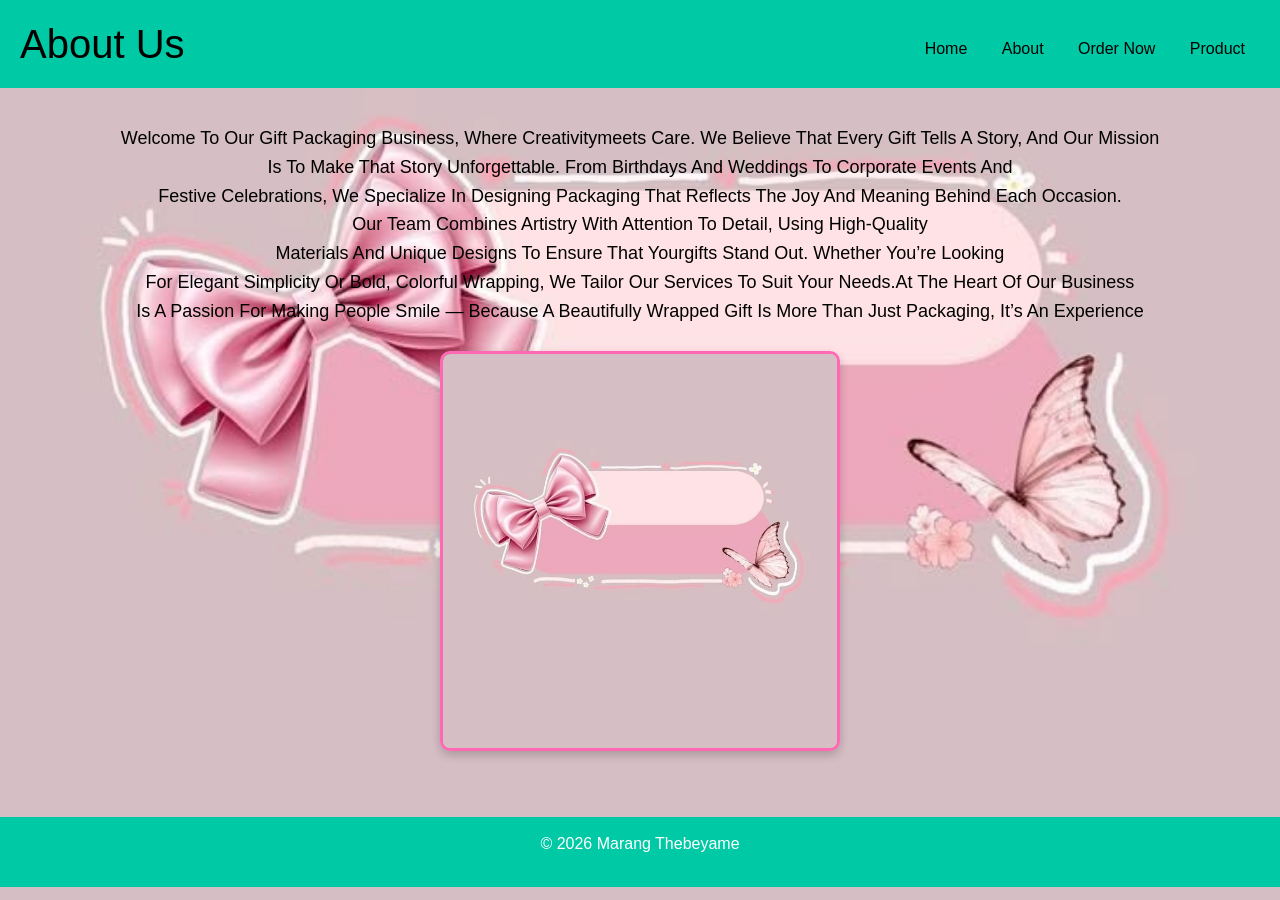
<file: About.html>
<!DOCTYPE html>
<html lang="en">
<head>
    <meta charset="UTF-8">
    <meta name="viewport" content="width=device-width, initial-scale=1.0">
    <title>About</title>
        <link rel="stylesheet" href="style.css">
         <link href="https://cdn.jsdelivr.net/npm/bootstrap@5.3.0/dist/css/bootstrap.min.css"
         rel="stylesheet">
</head>
<body>
    <body class="about-page"></body>
    <header>
        <h1>About Us</h1>
        <nav>
            <a href="index.html">Home</a>
            <a href="about.html">About</a>
            <a href="order now.html">Order now</a>
            <a href="product.html">Product</a>
        </nav>
     </header>

        <main>
            <section class="about-section">
            <p> 
                Welcome to our gift packaging business, where creativitymeets care. 
                We believe that every gift tells a story, and our mission<br> is to make 
                that story unforgettable. From birthdays and weddings to corporate 
                events and<br>festive celebrations, we specialize in designing packaging
                that reflects the joy and meaning behind each occasion.<br> Our team 
                combines artistry with attention to detail, using high-quality<br> materials 
                and unique designs to ensure that yourgifts stand out. Whether you’re 
                looking<br>for elegant simplicity or bold, colorful wrapping, we tailor 
                our services to suit your needs.At the heart of our business<br> is a 
                passion for making people smile — because a beautifully wrapped gift 
                is more than just packaging, it’s an experience
            </p>
            <img src="background.jpg" alt="Gift Packaging" class="about-image">
        </section>
        </main>
         
        <footer>
            <p>&copy; 2026 Marang Thebeyame</p>
        </footer>
           <script src="https://cdn.jsdelivr.net/npm/@popperjs/core@2.11.6/dist/umd/popper.min.js">
      </script>
      <script src="https://cdn.jsdelivr.net/npm/bootstrap@5.3.0/dist/js/bootstrap.min.js">
      </script>
        </body>
        </html>
</file>
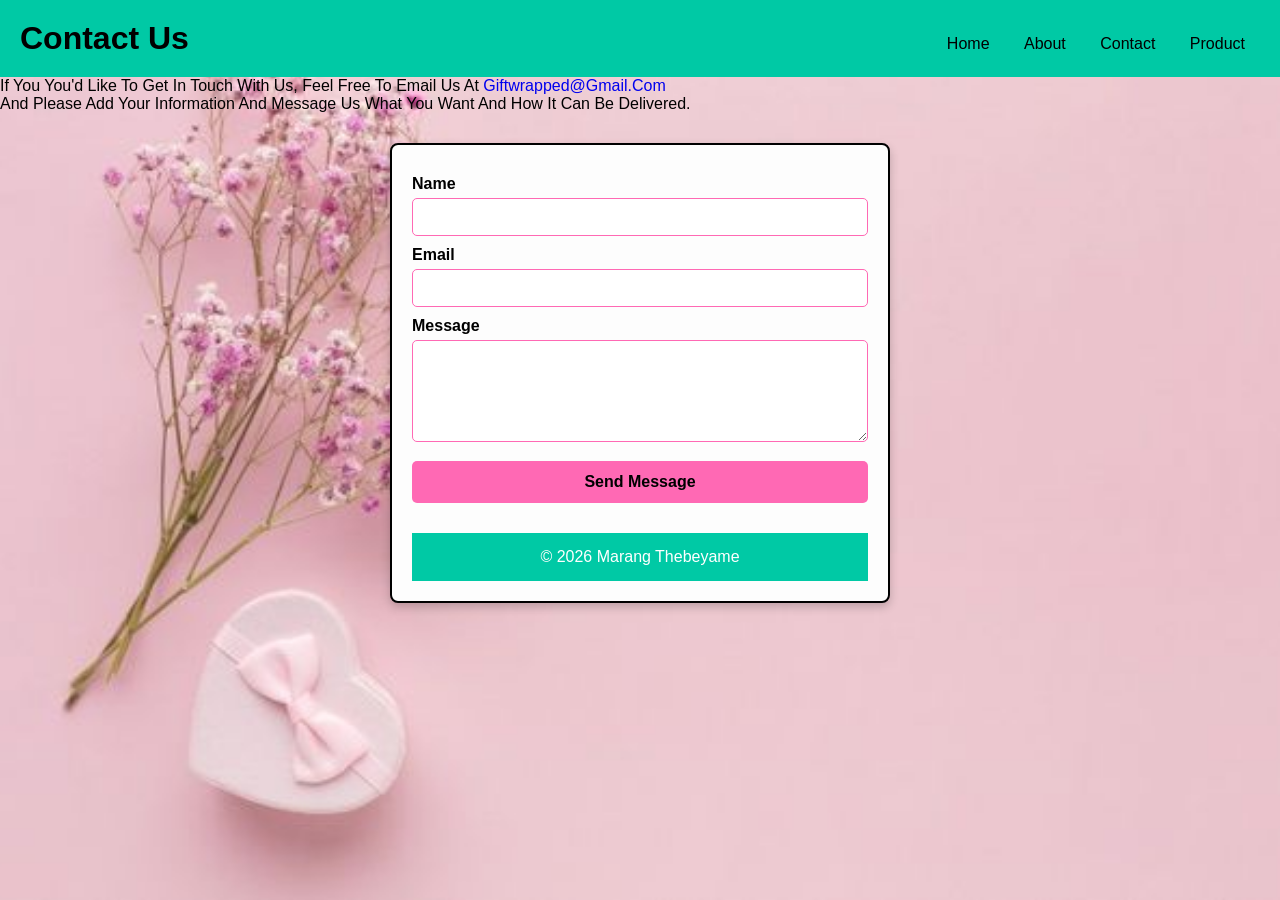
<file: contact.html>
<!DOCTYPE html>
<html lang="en">
<head>
    <meta charset="UTF-8">
    <meta name="viewpoint" content="width=device-width, initial-scale=1.0">
    <title>Contact</title>
        <link rel="stylesheet" href="style.css">
</head>
<body>
     <script src="JS script.js"></script>
    <header>
        <h1>Contact Us</h1>
        <nav>
            <a href="index.html">Home</a>
            <a href="about.html">About</a>
            <a href="contact.html">Contact</a>
            <a href="Product.html">Product</a>
        </nav>   
        </header>

        <maim>
            <p> If you you'd like to get in touch with us, feel free to email us at <a href="giftwrapped@gmail.com">giftwrapped@gmail.com</a><br> and please add your information and message us what you want and how it can be delivered.</p>
            <div class="contact-form">
            <form action="mailto:giftwrapped@gmail.com" method="post" enctype="text/plain">
                <label for="name">Name</label>
                <input type="text" id="name" name="name" required>

                <label for="email">Email</label>
                <input type="email" id="email" name="email" required>

                <label for="message">Message</label>
                <textarea id="message" name="message" rows="5" required></textarea>

                <button type="submit">Send Message</button>
        </maim>

        <footer>
            <p>&copy:2023 Marang Thebeyame</p>
        </footer>
        </body>
        </html>
</file>
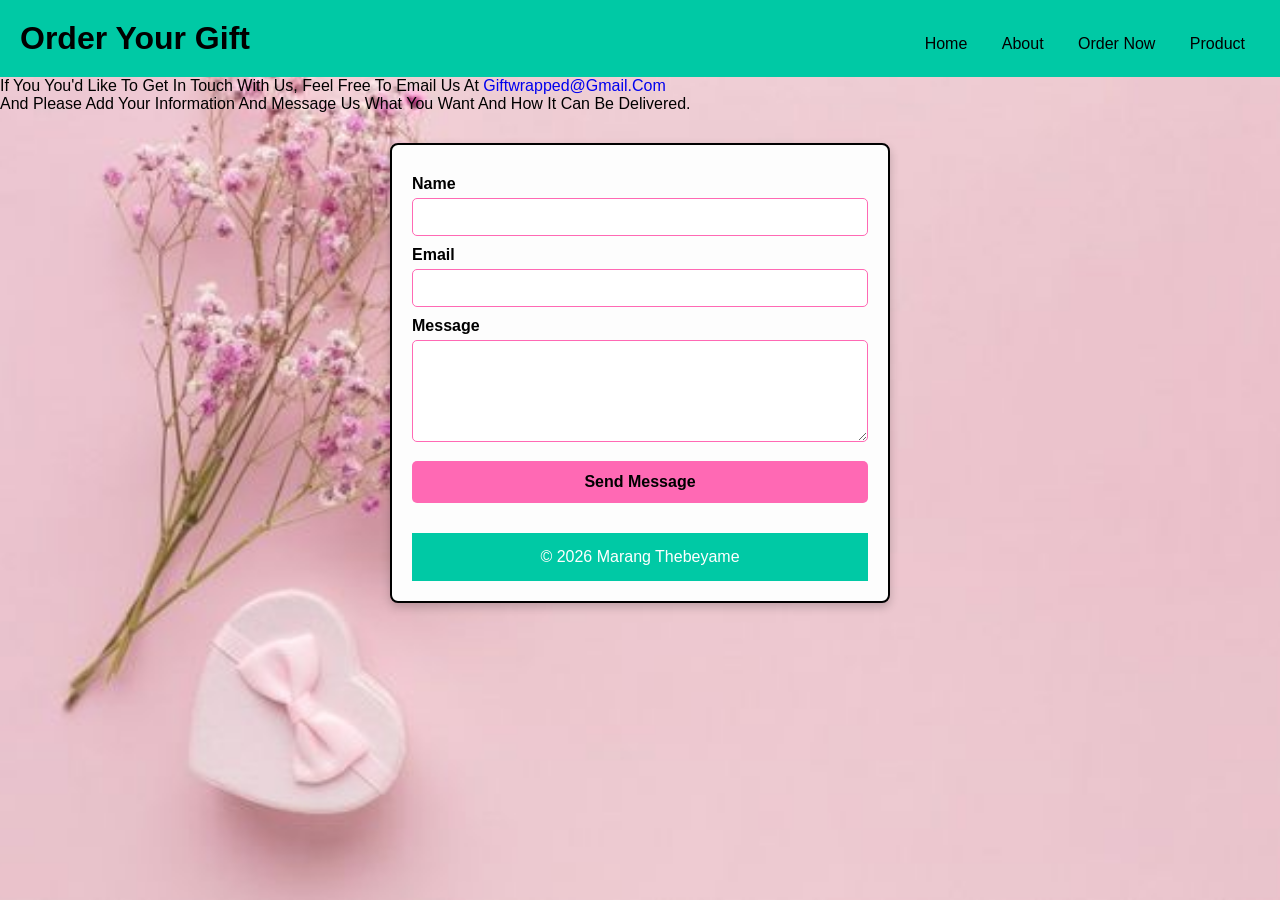
<file: Order Now.html>
<!DOCTYPE html>
<html lang="en">
<head>
    <meta charset="UTF-8">
    <meta name="viewpoint" content="width=device-width, initial-scale=1.0">
    <title>Order Now</title>
        <link rel="stylesheet" href="style.css">
</head>
<body>
     <script src="JS script.js"></script>
    <header>
        <h1>Order Your Gift</h1>
        <nav>
            <a href="index.html">Home</a>
            <a href="about.html">About</a>
            <a href="Order-now.html">Order Now</a>
            <a href="Product.html">Product</a>
        </nav>   
        </header>

        <maim>
            <p> If you you'd like to get in touch with us, feel free to email us at <a href="giftwrapped@gmail.com">giftwrapped@gmail.com</a><br> and please add your information and message us what you want and how it can be delivered.</p>
            <div class="contact-form">
            <form action="mailto:giftwrapped@gmail.com" method="post" enctype="text/plain">
                <label for="name">Name</label>
                <input type="text" id="name" name="name" required>

                <label for="email">Email</label>
                <input type="email" id="email" name="email" required>

                <label for="message">Message</label>
                <textarea id="message" name="message" rows="5" required></textarea>

                <button type="submit">Send Message</button>
        </maim>

        <footer>
            <p>&copy:2023 Marang Thebeyame</p>
        </footer>
        </body>
        </html>
</file>
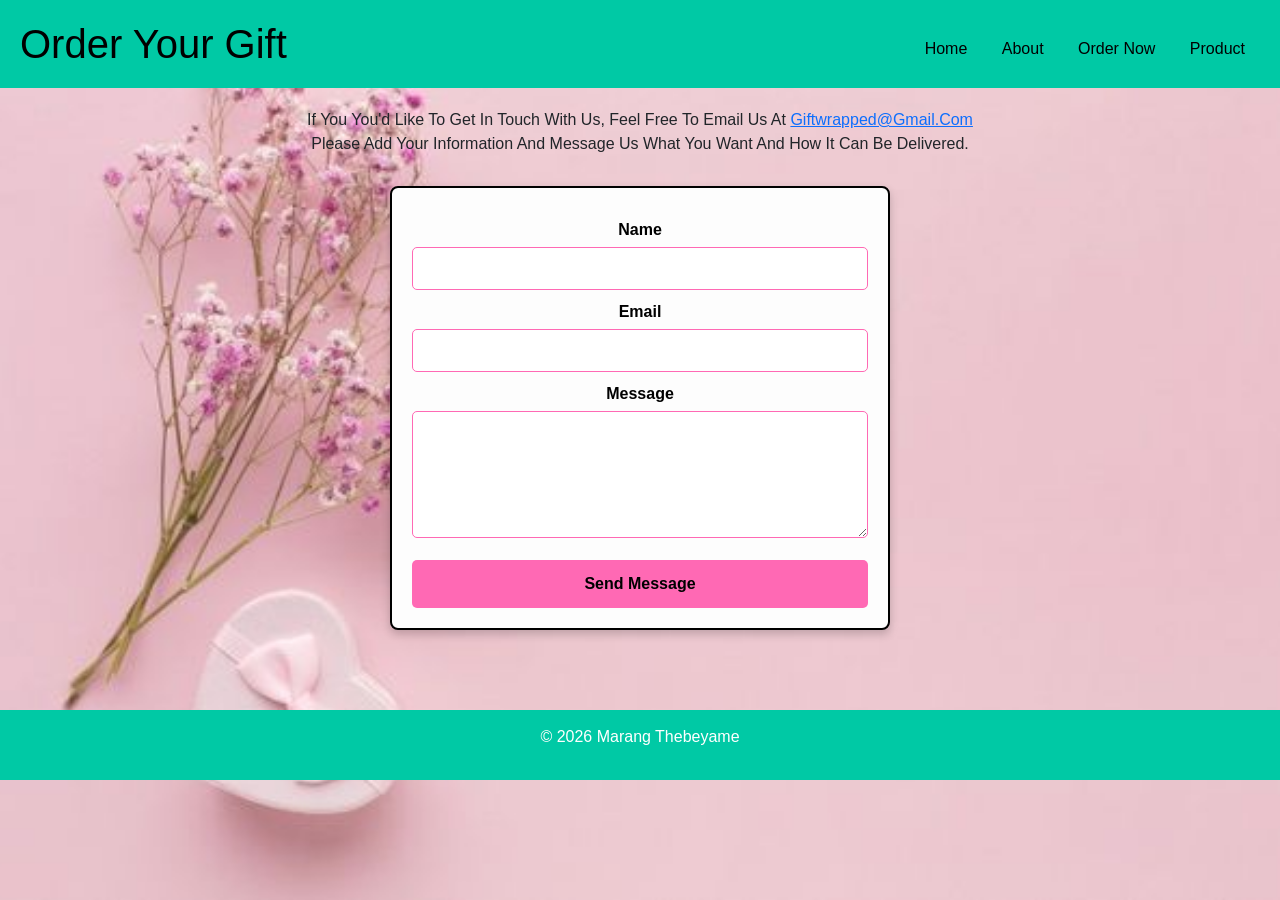
<file: order now.html>
<!DOCTYPE html>
<html lang="en">
<head>
    <meta charset="UTF-8">
    <meta name="viewport" content="width=device-width, initial-scale=1.0">
    <title>Order Now</title>
        <link rel="stylesheet" href="style.css">
         <link href="https://cdn.jsdelivr.net/npm/bootstrap@5.3.0/dist/css/bootstrap.min.css"
         rel="stylesheet">
</head>
<body>
    <header>
        <h1>Order Your Gift</h1>
        <nav>
            <a href="index.html">Home</a>
            <a href="about.html">About</a>
            <a href="order now.html">Order now</a>
            <a href="product.html">Product</a>
        </nav>   
        </header>

        <main>
            <p> If you you'd like to get in touch with us, feel free to email us at <a href="giftwrapped@gmail.com">giftwrapped@gmail.com</a><br>please add your information and message us what you want and how it can be delivered.</p>
            <div class="contact-form">
                <form id="contact-form">
            <form action="giftwrapped@gmail.com" method="post" enctype="text/plain">
                <label for="name">Name</label>
                <input type="text" id="name" name="name" required>

                <label for="email">Email</label>
                <input type="email" id="email" name="email" required>

                <label for="message">Message</label>
                <textarea id="message" name="message" rows="5" required></textarea>

                <button type="submit">Send Message</button>
                </form>
                <div id="response-message"></div>

<script>
document.addEventListener("DOMContentLoaded", function() {
    const form = document.querySelector(".contact-form form");
    const response = document.getElementById("response-message");

    form.addEventListener("submit", function(event) {
        event.preventDefault();
        response.textContent = "✅ Thank you! Your message has been received.";
        response.style.color = "green";
    });
});
</script>
        </main>

        <footer>
            <p>&copy;2026 Marang Thebeyame</p>
        </footer>
          <script src="JS script.js"></script>
             <script src="https://cdn.jsdelivr.net/npm/@popperjs/core@2.11.6/dist/umd/popper.min.js">
      </script>
      <script src="https://cdn.jsdelivr.net/npm/bootstrap@5.3.0/dist/js/bootstrap.min.js">
      </script>
        </body>
    </html>
</file>
<file: style.css>
:root{
    --main-color: #00c9a5;
    --nav-color: #00c9a5;
    --bg-color: #fff;
    --black: #2f4858;
     --accent-pink: #ff69b4;
}

*{
    margin: 0px;
    padding: 0px;
    box-sizing: border-box;
    border: none;
    outline: none;
    text-decoration: none;
    text-transform: capitalize;
    font-family: Verdana, Geneva, Tahoma, sans-serif;
      transition: all .5s ease-in;
}
html{
    font-size: 100%;
    overflow-x:visible;
}
body{
   margin: 0;
   font-family: Arial, Helvetica, sans-serif;
   background: url(f71c82c989c30bf098edf94eac0c03c5.jpg) no-repeat center center fixed;
   background-size: cover;
}

/* Services */
.services {
  background-color:#ff69b4;
  display: flex;
  justify-content: space-around;
  padding: 20px;
  border: 1px solid #fff;
  font-weight: 500;
}

/* Categories */
.categories {
  display: flex;
  justify-content: space-around;
  padding: 40px 20px;
}
.category, .promo {
  background: #ff69b4;
  padding: 20px;
  border: 1px solid #ff69b4;
  text-align: center;
  flex: 1;
  margin: 10px;
}
.promo {
  background: #ff69b4;
  color: #fff;
  font-weight: bold;
}

/* Popular Gifts */
.popular {
  padding: 40px 20px;
  text-align: center;
}
.popular-grid {
  display: grid;
  grid-template-columns: repeat(4, 1fr);
  gap: 20px;
  margin-top: 20px;
}
.gift-card {
  background: #ff69b4;
  border: 1px solid #eee;
  padding: 15px;
}
.gift-card img {
  width: 100%;
  height: auto;
  margin-bottom: 10px;
}
.gift-card p {
  font-weight: 500;
}

header{
    background-color: #00c9a5;
    display:flex;
    justify-content:space-between;
    align-items: center;
    padding: 2px;
    position:relative;
    top: 0;
    right: 0;
    left: 0;
}
header .logo img{
    height: 6rem;
    border-radius: 30%;
}
header .navbar a{
    font-size: 1.4rem;
    margin: 0 1rem;
    transition: all .5s ease-in;
}
logo img{
    width: 150px;
    height: auto;
}
header .navbar a:hover{
color: black;
border-top: 0.3rem solid black;
border-bottom: 0.3rem solid black;
padding-top: 0.5rem;
padding-bottom: 0.5rem;
}
section{
    padding: 6rem 2rem;
}
.highlight{
  background-image: url(f71c82c989c30bf098edf94eac0c03c5.jpg);
  background-size:cover;
  background-position: center;
  padding:20rem 45rem;
  color: black; 
  font-size: medium;
  font-style: italic;
  font-weight: bold;
   } 
  section{
    text-decoration: dashed;
    color: black;
    padding: 1rem;
    border-radius: 5px;
    margin: 1rem 0;
}
button{
    background-color: #ff69b4;
    color: black;
    border: none;
    padding: 1rem 2rem;
    font-size: 1.4rem;
    border-radius: 5px;
    cursor: pointer;
}
button:hover{
    background-color: #00c9a5;
}
footer{
    background-color: #00c9a5;
    color: #fff;
    text-align: center;
    padding: 1rem;
}
/* General Page Styling */
/* Header */
header{
    background-color: #00c9a5;
    padding: 20px;
    text-align: center;
}

header h1 {
  margin: 0;
  color: black;
}

nav {
  margin-top: 10px;
}

nav a {
  margin: 0 15px;
  text-decoration: none;
  color: black;
  font-weight:lighter;
}

nav a:hover {
  color: black;
}

/* Product Gallery */
.product-gallery {
  display: flex;
  flex-wrap: wrap;
  justify-content: center;
  gap: 25px;
  padding: 30px;
}

.product-card {
  background: #fff;
  border: 2px solid #ff69b4;
  border-radius: 10px;
  width: 250px;
  text-align: center;
  box-shadow: 0 4px 10px rgba(0,0,0,0.2);
  transition: transform 0.3s ease, box-shadow 0.3s ease;
}

.product-card:hover {
  transform: translateY(-5px);
  box-shadow: 0 6px 15px rgba(0,0,0,0.3);
}

.product-card img {
  width: 100px;;
  height: auto;
  border-bottom: 2px solid #00c9a5;
  border-top: 2px solid #00c9a5;
  border-radius: 10px 10px 0 0;
}

.product-card .content {
  padding: 15px;
}

.product-card h3 {
  font-size: 18px;
  margin: 10px 0;
  color: black;
}

.product-card .price {
  font-size: 16px;
  color: #00c9a5;
  margin-bottom: 10px;
}

.buy-btn {
  background-color: #ff69b4;
  color: black;
  border: none;
  padding: 10px 15px;
  border-radius: 5px;
  font-weight: bold;
  cursor: pointer;
  transition: background 0.3s ease, color 0.3s ease;
}

.buy-btn:hover {
  background-color: #00c9a5;
  color: white;
}

/* About Section */
.about-section{
    padding: 30px;
    text-align: center;
    background-size:cover;
    background-position: center;
    padding: 0;
}
.about-page{
  background-image: url(background.jpg);
  background-size: cover;
  background-position: center;
  background-repeat: no-repeat;
  min-height: 100vh;
  color: black;
}
.about-section p{
  font-size: 18px;
  line-height: 1.6;
  margin-bottom: 25px;
  color: black;
}

.about-image {
  max-width: 400px;
  width: 100%;
  border: 3px solid #ff69b4;
  border-radius: 10px;
  box-shadow: 0 4px 10px rgba(0,0,0,0.2);
}
/* Main Content */
main {
  padding: 20px;
  text-align: center;
}

/* Contact Form */
.contact-form {
  max-width: 500px;
  margin: 30px auto;
  padding: 20px;
  border: 2px solid black;
  border-radius: 8px;
  background: #fdfdfd;
  box-shadow: 0 4px 10px rgba(0,0,0,0.2);
}

.contact-form label {
  display: block;
  margin: 10px 0 5px;
  color: black;
  font-weight: bold;
}

.contact-form input,
.contact-form textarea {
  width: 100%;
  padding: 10px;
  border: 1px solid #ff69b4;
  border-radius: 5px;
  background: white;
  font-size: 14px;
}

.contact-form input:focus,
.contact-form textarea:focus {
  border-color: #00c9a5;
  outline: none;
  box-shadow: 0 0 5px #ff69b4;
}

.contact-form button {
  display: block;
  width: 100%;
  padding: 12px;
  margin-top: 15px;
  background: #ff69b4;
  color: black;
  font-size: 16px;
  font-weight: bold;
  border: none;
  border-radius: 5px;
  cursor: pointer;
}

.contact-form button:hover {
  background: #00c9a5;
  color: white;
}

/* Footer */
footer {
  background-color: #00c9a5;
  color: white;
  text-align: center;
  padding: 15px;
  margin-top: 30px;
}

.footer-content p {
  margin: 8px 0;
}

.social-icons {
  margin: 15px 0;
}

.social-icons a {
  color: #fff;
  margin: 0 10px;
  font-size: 22px;
  text-decoration: none;
  transition: color 0.3s ease;
}

.social-icons a:hover {
  color: #ff69b4; /* pink hover effect */
}
</file>
